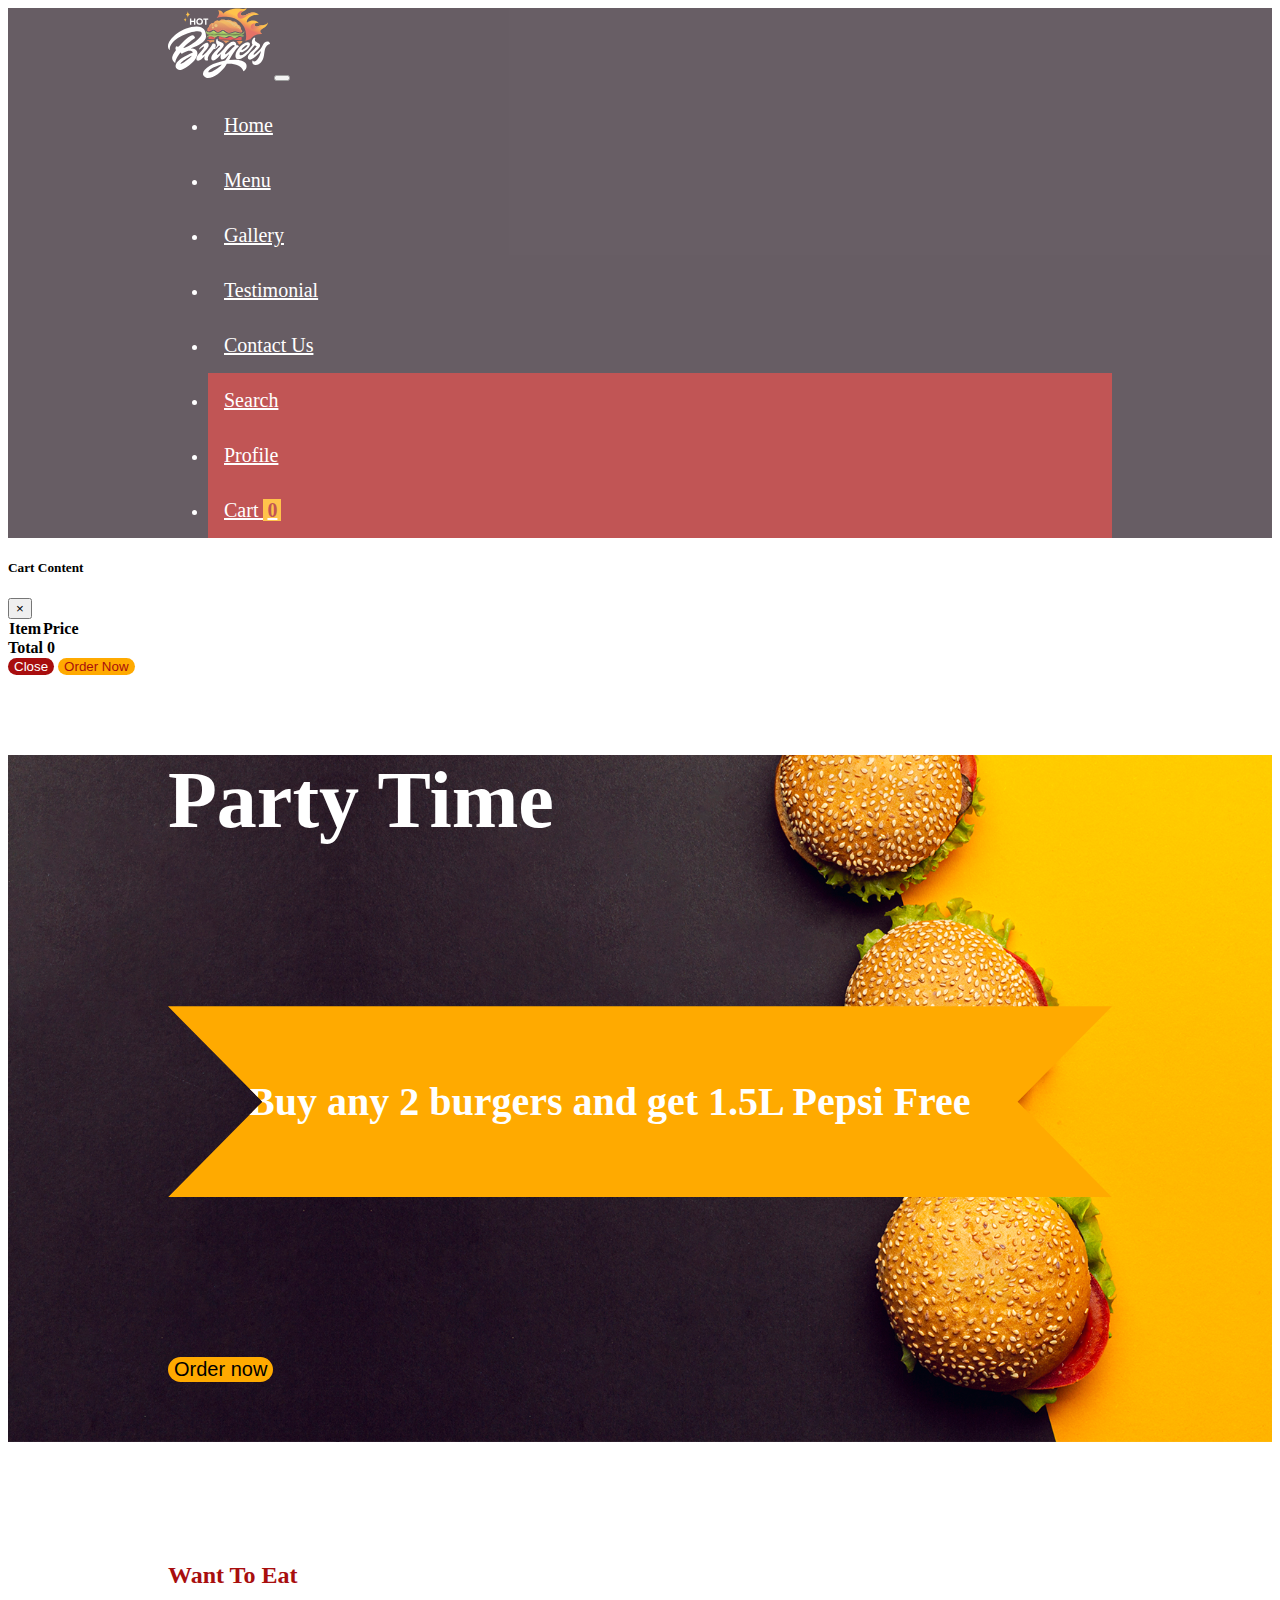
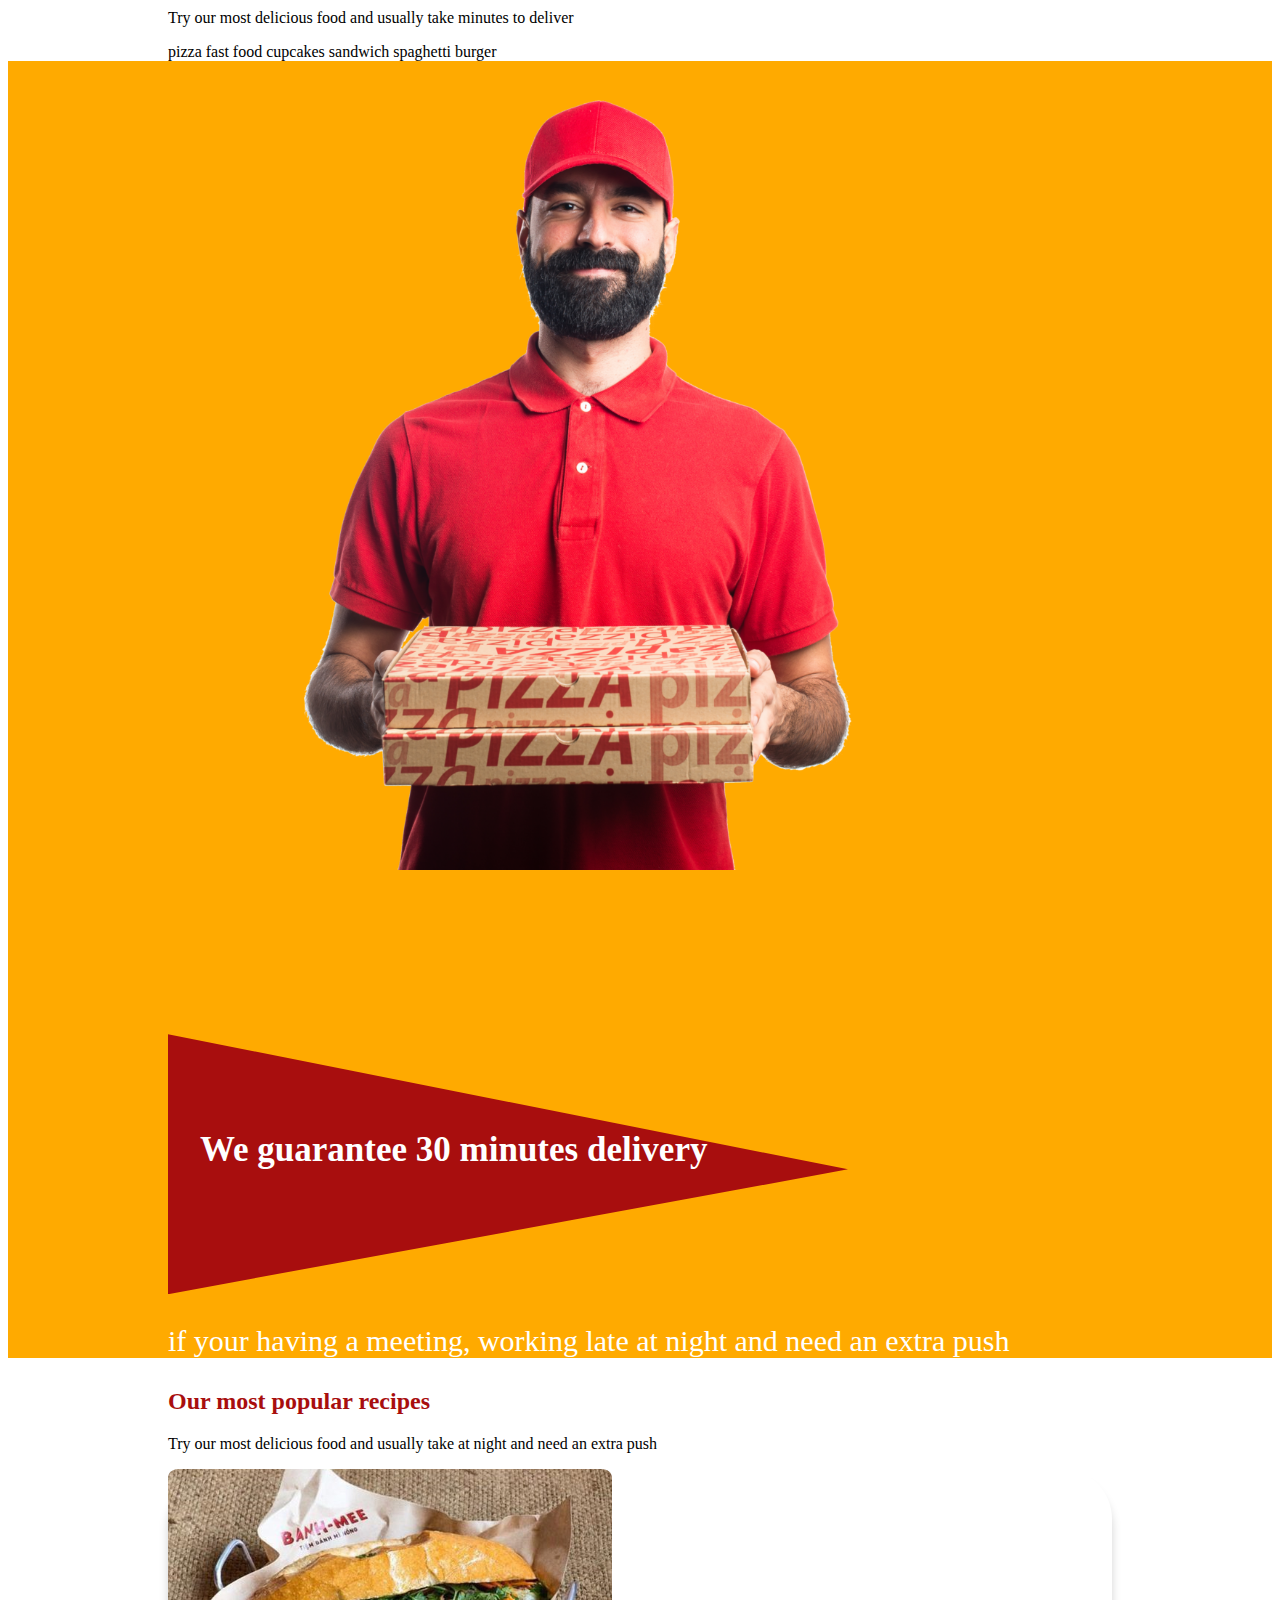
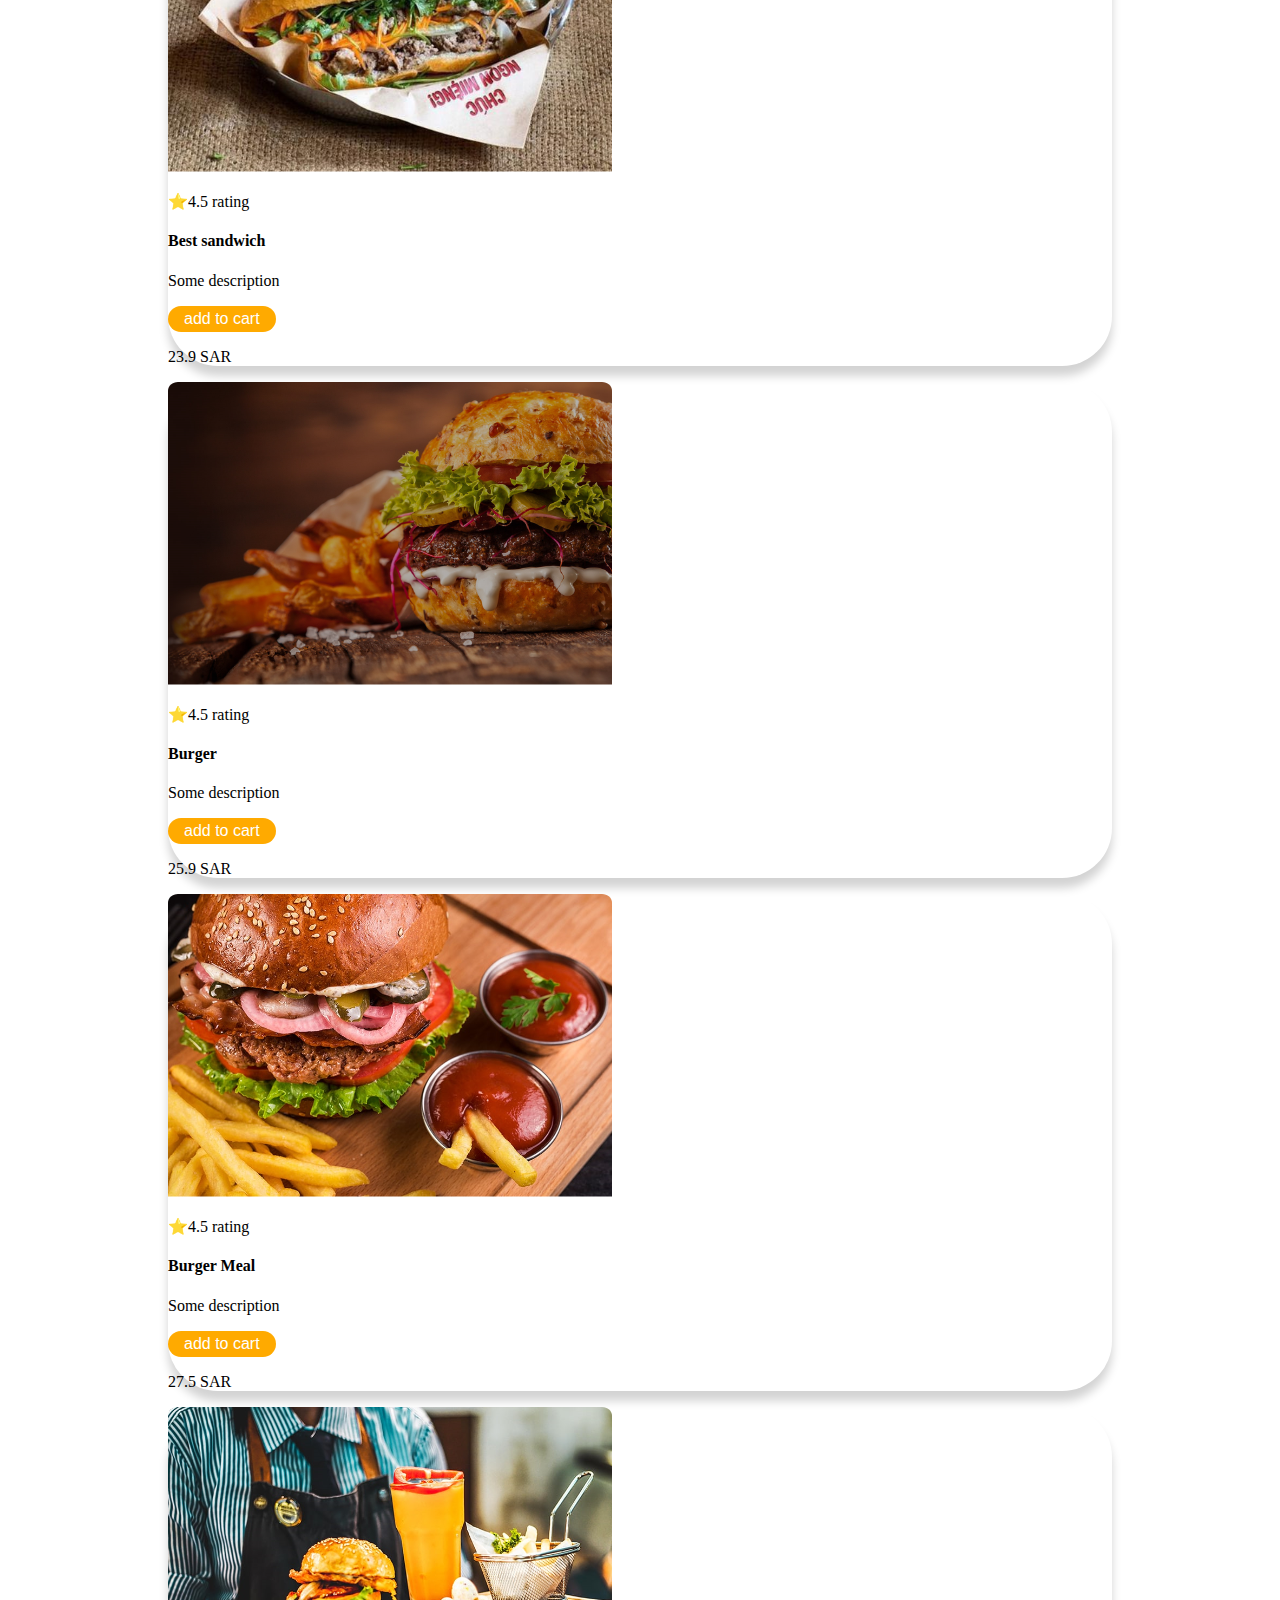
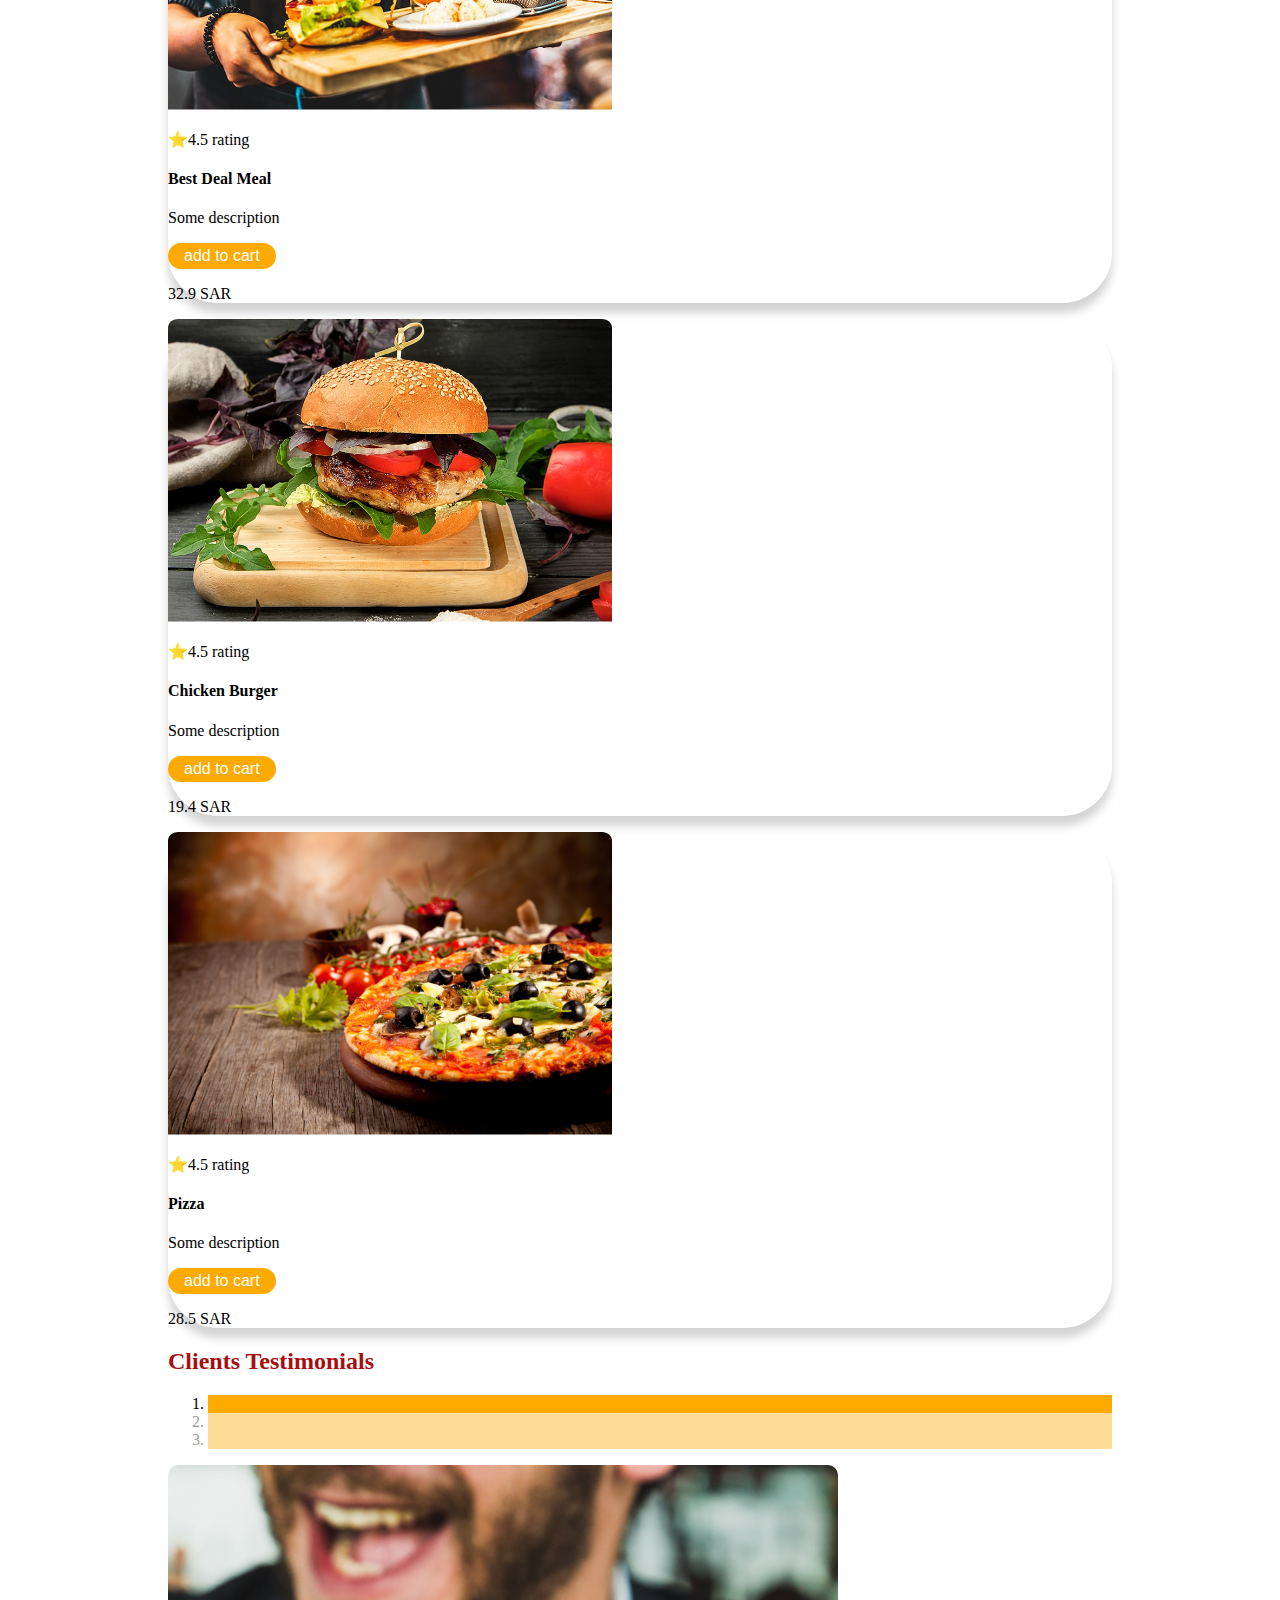
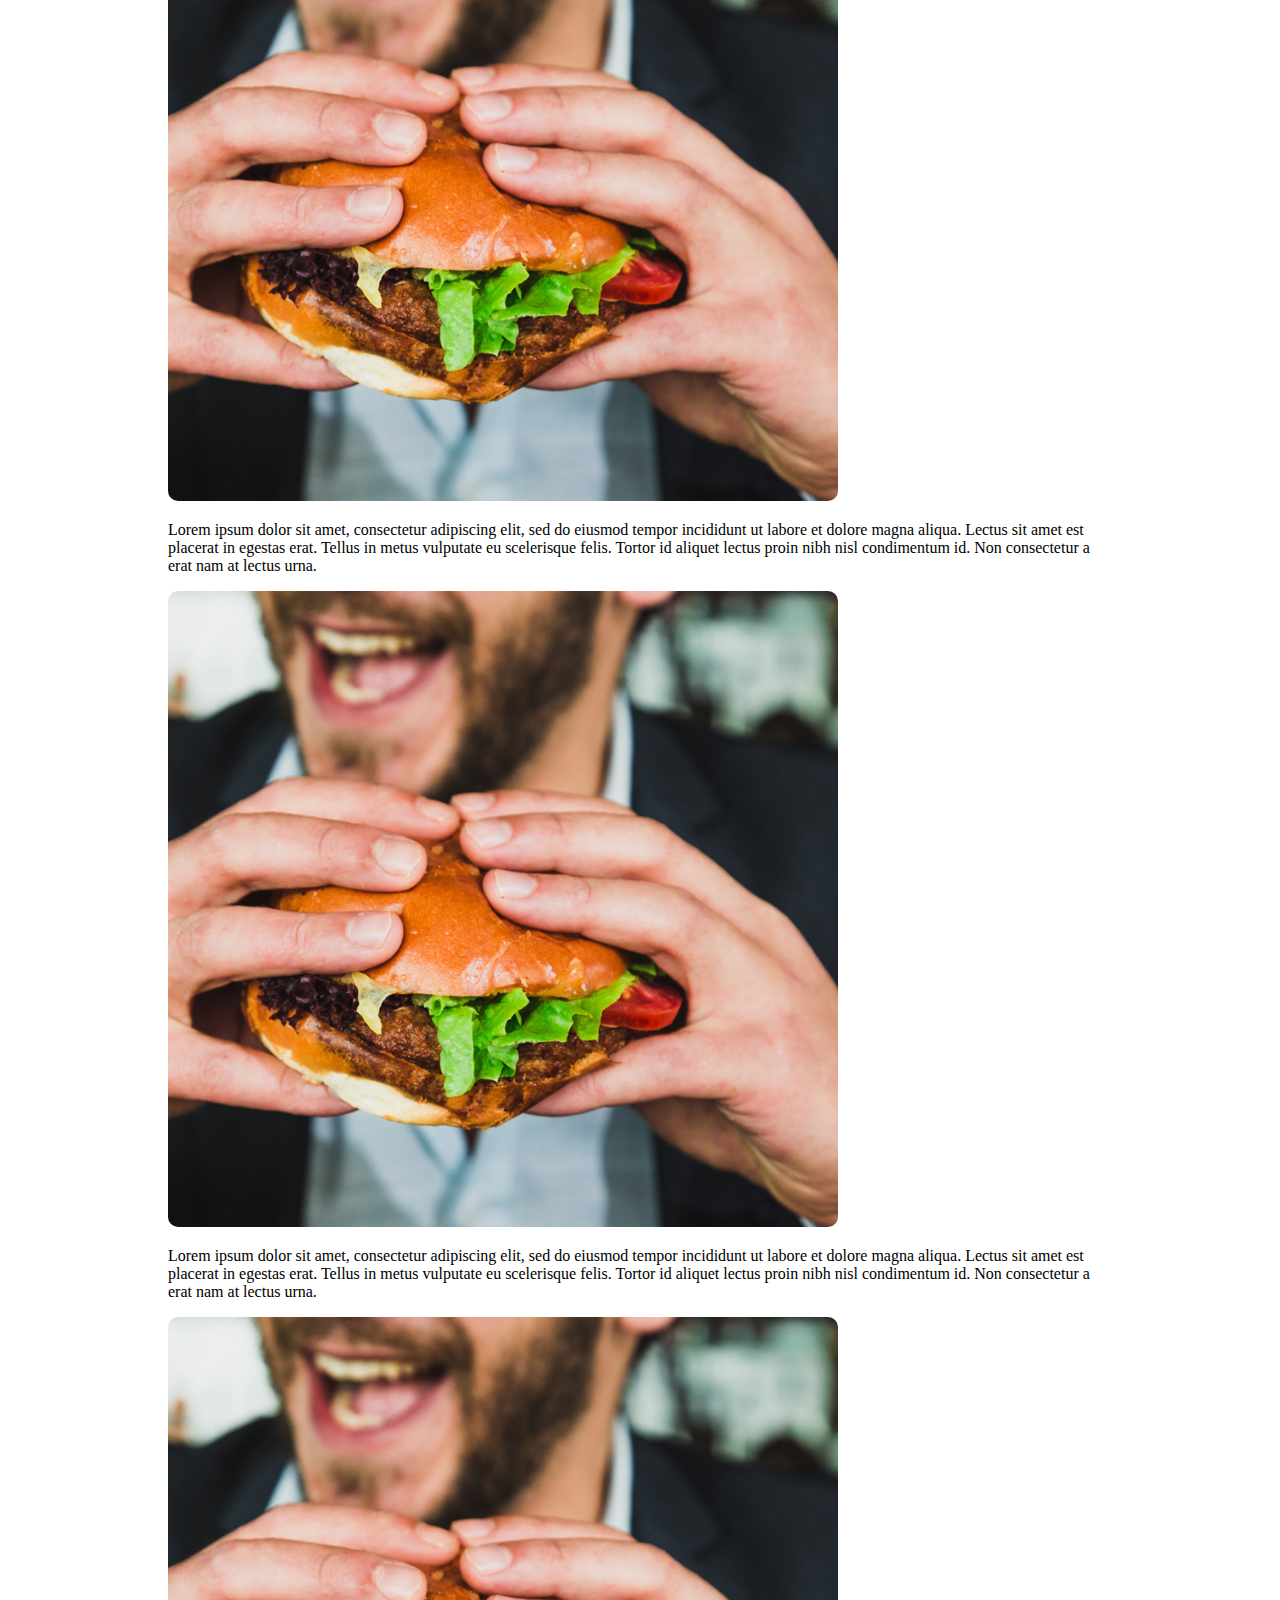
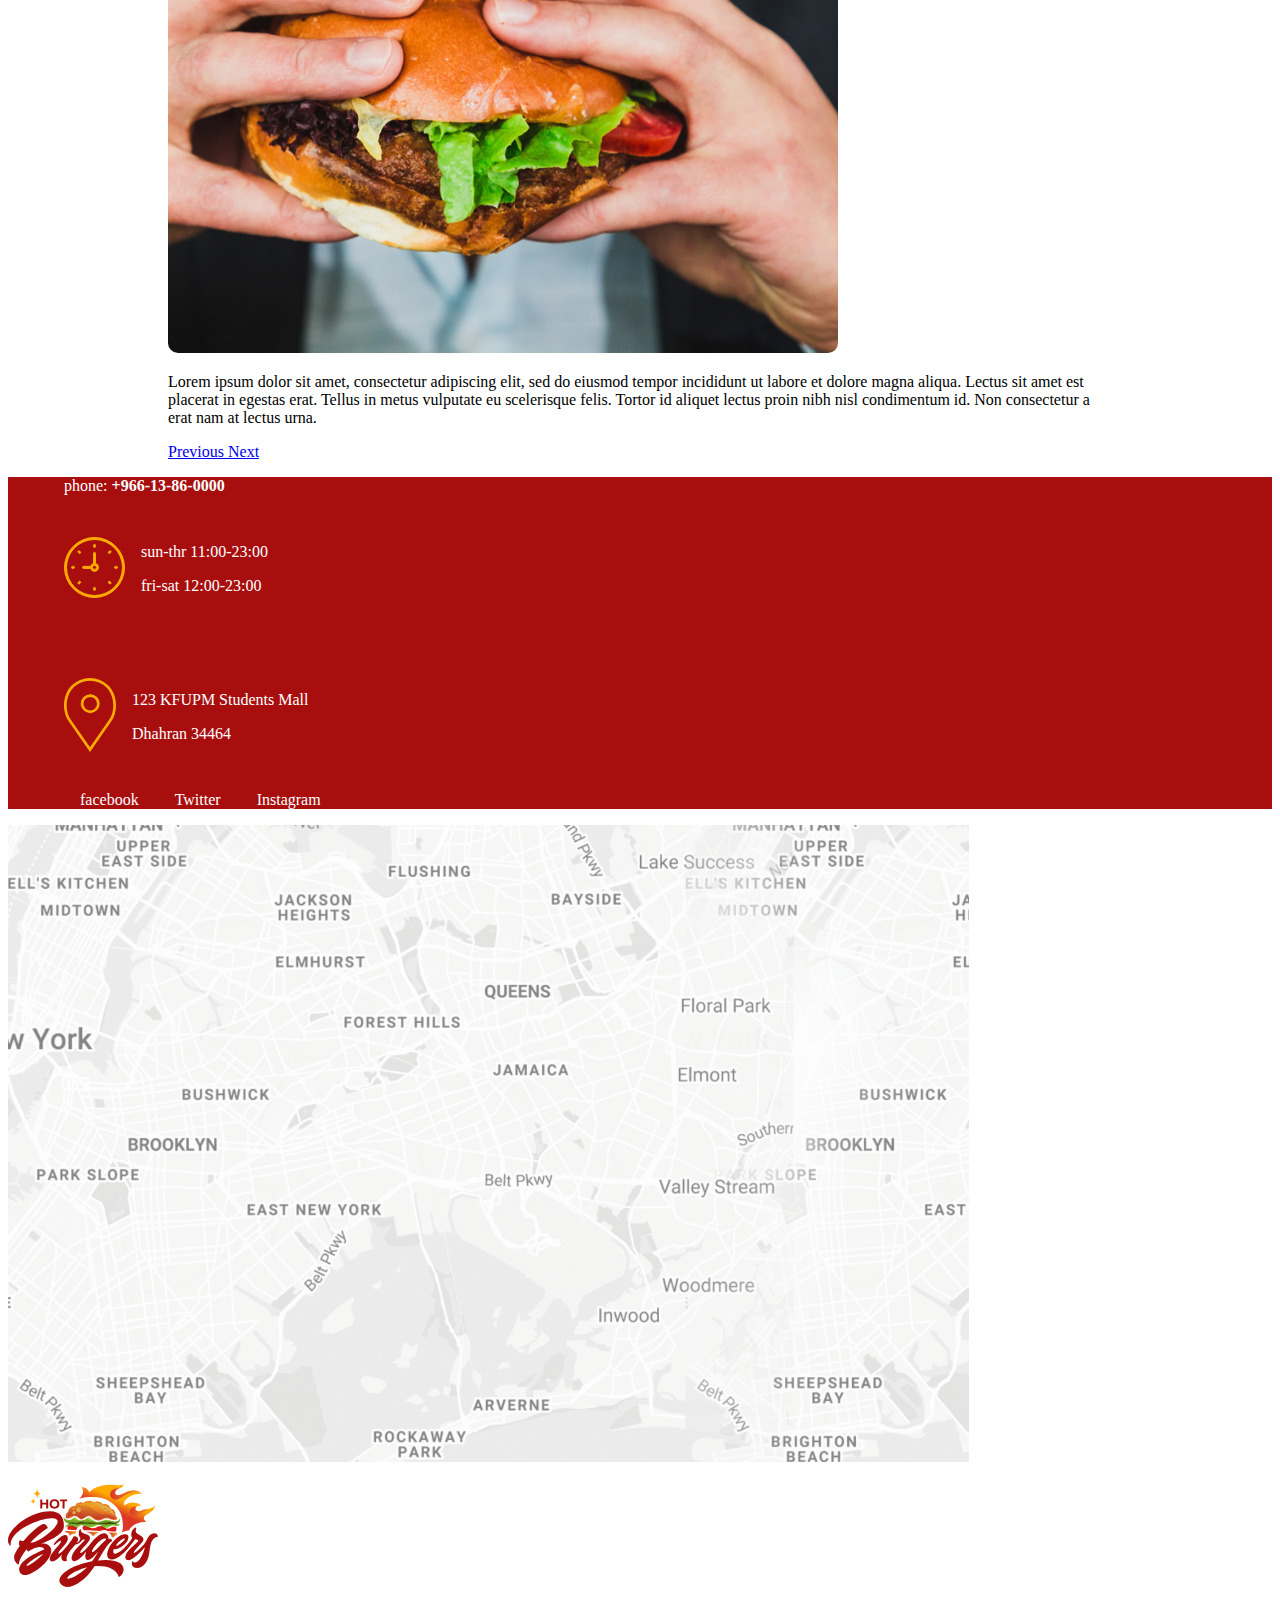
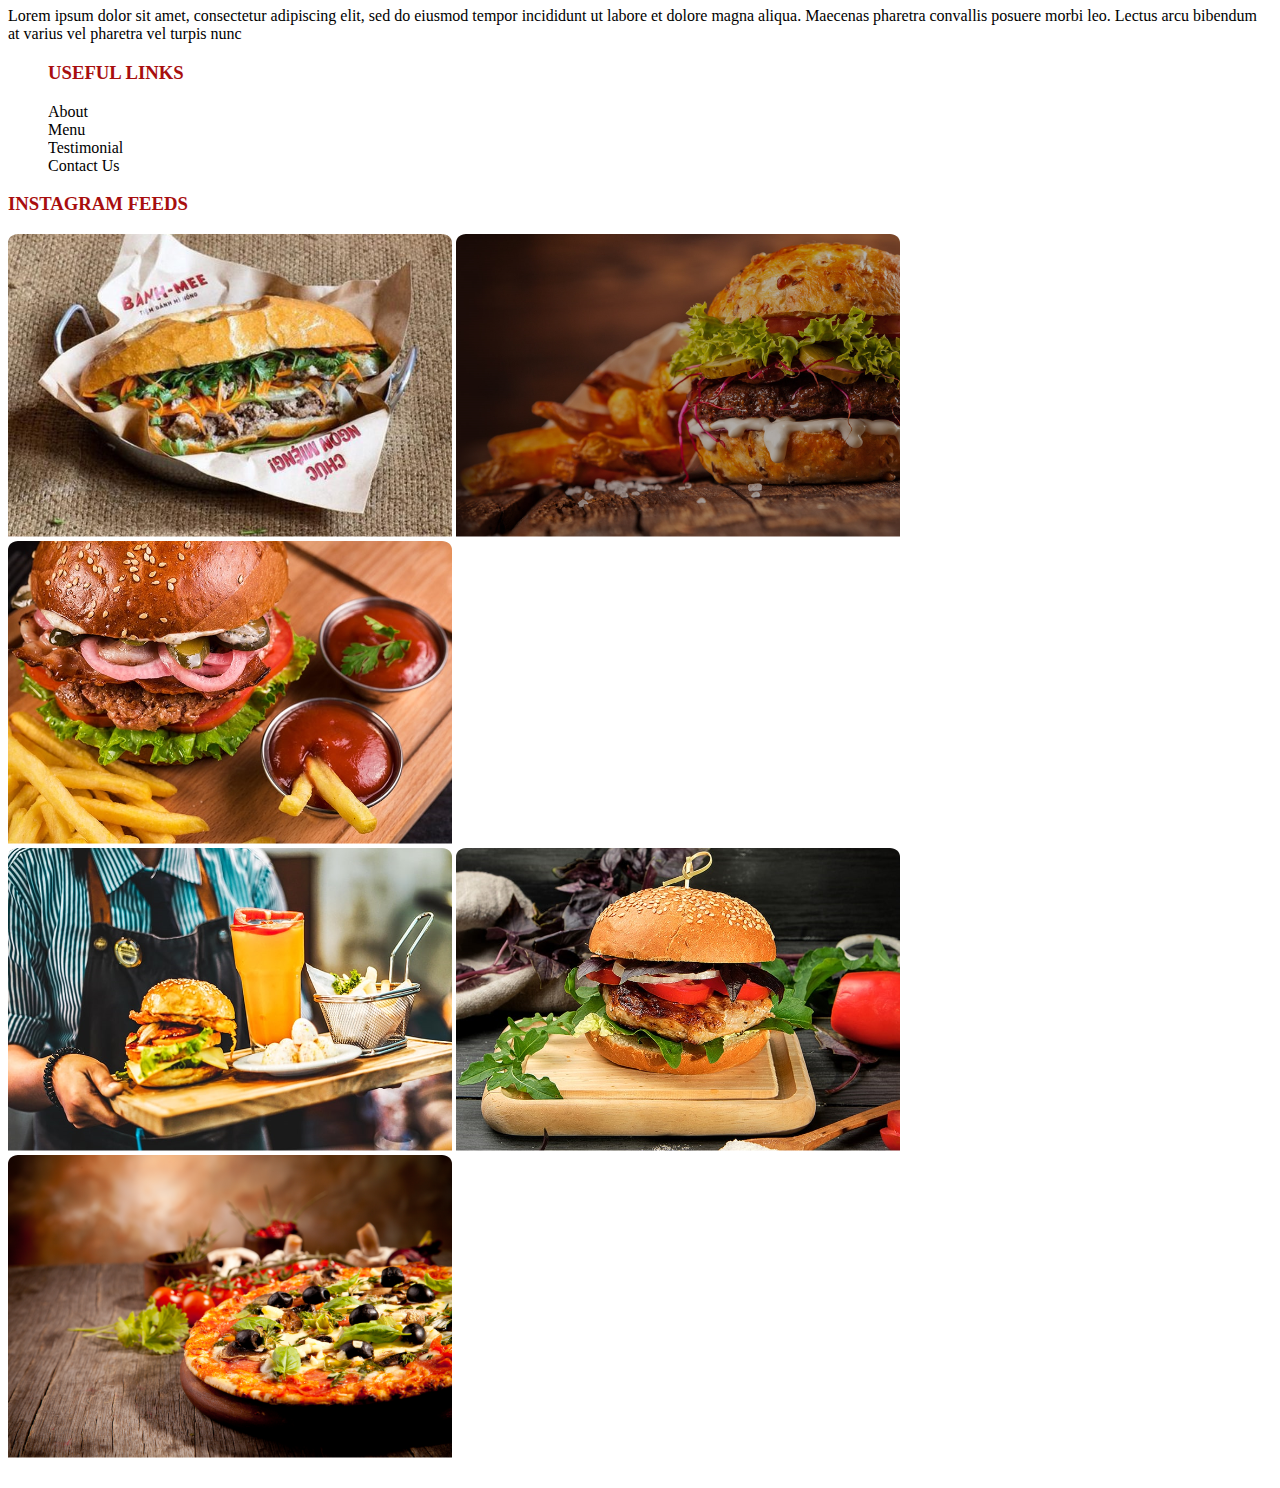
<file: index.html>
<!DOCTYPE html>
<html lang="en">

<head>
    <meta charset="UTF-8">
    <title>Hot Burgers</title>
    <link rel="stylesheet" href="style.css" />
    <link href='https://fonts.googleapis.com/css?family=Roboto' rel='stylesheet'>
    <link href='https://fonts.googleapis.com/css?family=Montserrat' rel='stylesheet'>
    <link rel="icon" href="projectImages/logo-White.svg">
    <script src="app.js" type="text/javascript"></script>
    <link rel="stylesheet" href="https://cdn.jsdelivr.net/npm/bootstrap@4.6.0/dist/css/bootstrap.min.css" integrity="sha384-B0vP5xmATw1+K9KRQjQERJvTumQW0nPEzvF6L/Z6nronJ3oUOFUFpCjEUQouq2+l" crossorigin="anonymous">
    <script src="https://code.jquery.com/jquery-3.5.1.slim.min.js" integrity="sha384-DfXdz2htPH0lsSSs5nCTpuj/zy4C+OGpamoFVy38MVBnE+IbbVYUew+OrCXaRkfj" crossorigin="anonymous"></script>
    <script src="https://cdn.jsdelivr.net/npm/popper.js@1.16.1/dist/umd/popper.min.js" integrity="sha384-9/reFTGAW83EW2RDu2S0VKaIzap3H66lZH81PoYlFhbGU+6BZp6G7niu735Sk7lN" crossorigin="anonymous"></script>
    <script src="https://cdn.jsdelivr.net/npm/bootstrap@4.6.0/dist/js/bootstrap.min.js" integrity="sha384-+YQ4JLhjyBLPDQt//I+STsc9iw4uQqACwlvpslubQzn4u2UU2UFM80nGisd026JF" crossorigin="anonymous"></script>
</head>

<body>
<nav id="navBar" class="navbar fixed-top navbar-dark navbar-expand-xl">
    <a class="navbar-brand " href="#"><img src="projectImages/logo-White.svg"></a>
    <button class="navbar-toggler" type="button" data-toggle="collapse" data-target="#navbar-list-2" aria-controls="navbarNav" aria-expanded="false" aria-label="Toggle navigation">
        <span class="navbar-toggler-icon"></span>
    </button>
    <div class="collapse navbar-collapse" id="navbar-list-2">
        <ul class="navbar-nav ml-auto">
            <li class="nav-item navitm"><a class="nav-link" href="index.html">Home</a>
            </li>
            <li class="nav-item navitm"><a class="nav-link" href="index.html#menuBox">Menu</a>
            </li>
            <li class="nav-item navitm"><a class="nav-link" href="index.html#galleryBox">Gallery</a>
            </li>
            <li class="nav-item navitm"><a class="nav-link" href="index.html#testimonBox">Testimonial</a>
            </li>
            <li class="nav-item navitm"><a class="nav-link" href="#contactBox">Contact Us</a>
            </li>
            <li class="nav-item navitm" id="Search"><a class="nav-link" href="#">Search</a>
            </li>
            <li class="nav-item navitm" id="Profile"><a class="nav-link" href="#">Profile</a>
            </li>
            <li class="nav-item navitm" data-toggle="modal" data-target="#cart" id="Cartn"><a class="nav-link" href="#">Cart
                <span class="cartCount">0</span></a>
            </li>
        </ul>
    </div>
</nav>

<div class=".container-fluid">

    <div class="modal" id="cart" tabindex="-1" role="dialog">
        <div class="modal-dialog" role="document">
            <div class="modal-content">
                <div class="modal-header">
                    <h5 class="modal-title">Cart Content</h5>
                    <button type="button" class="close" data-dismiss="modal" aria-label="Close">
                        <span aria-hidden="true">&times;</span>
                    </button>
                </div>
                <div class="modal-body">

                    <table class="table table-sm show-cart">

                        <tr>
                            <th>Item</th>
                            <th>Price</th>
                        </tr>
                        <tfoot class="receipt">
                        </tfoot>
                    </table>
                    <div> <b>Total</b> <span><b class="total-cart">0</b></span></div>

                </div>
                <div class="modal-footer">
                    <button type="button" class="closeCart" data-dismiss="modal">Close</button>
                    <button type="button" class="orderNow" data-dismiss="modal" onclick="order()">Order Now</button>

                </div>
            </div>
        </div>
    </div>

    <div class="col pt-5 pdXY" id="partyBox">

        <h1 class="col-xs-12">Party Time</h1>
        <div class="col-xs-12 col-xl-4" id="yellowShape">
            <h3>Buy any 2 burgers and get 1.5L Pepsi Free</h3>
        </div>

        <button id="orderBtn">
            Order now
        </button>
    </div>

    <div class="col text-center mt-5 pdXY">

        <h2>Want To Eat</h2>
        <p> Try our most delicious food and usually take minutes to deliver </p>

        <div class="row justify-content-md-center" id="menuList">
            <a class="col-xs-2 col-sm-2" href=""> pizza</a>
            <a class="col-xs-2 col-sm-2" href=""> fast food</a>
            <a class="col-xs-2 col-sm-2" href=""> cupcakes</a>
            <a class="col-xs-2 col-sm-2" href=""> sandwich</a>
            <a class="col-xs-2 col-sm-2" href=""> spaghetti</a>
            <a class="col-xs-2 col-sm-2" href=""> burger</a>
        </div>
    </div>

    <div class="row no-gutters pdXY" id="deliveryBox">

        <img class="col-lg-6 img-fluid" src="projectImages/delivery.png">

        <div class="col-lg-6 justify-content-center" id="deliveryBox2">

            <div id="red_triangle">
                <h2>We guarantee 30 minutes delivery</h2>
            </div>
            <p> if your having a meeting, working late at night and need an extra push </p>
        </div>
    </div>

    <div class="col text-center mt-5 pb-5 pdXY" id="galleryBox">

        <h2> Our most popular recipes</h2>
        <p>Try our most delicious food and usually take at night and need an extra push</p>

        <div class="row no-gutters" id="itemsCards">

            <div class="col-lg-4 col-xl-3">
                <div class="card mx-1 my-1 px-2 pt-2 border-white">
                    <a class="cardInfo" href="detail.html">
                        <img src="projectImages/meal1.png" class="card-img-top">
                        <div class="card-body text-left">
                            <p class="card-text"> ⭐4.5 rating </p>
                            <h4 class="card-title">Best sandwich</h4>
                            <p class="card-text">Some description</p>
                        </div>
                    </a>
                    <div class="row  pl-4">
                        <div>
                            <button class="add-to-cart" data-name="Best sandwich" data-price="23.9">add to cart</button>
                        </div>
                        <p class="pt-1"> 23.9 SAR</p>
                    </div>
                </div>
            </div>

            <div class="col-lg-4 col-xl-3">
                <div class="card mx-1 my-1 px-2 pt-2 border-white">
                    <a class="cardInfo" href="detail.html">
                        <img src="projectImages/meal2.png" class="card-img-top">
                        <div class="card-body text-left">
                            <p class="card-text"> ⭐4.5 rating </p>
                            <h4 class="card-title">Burger</h4>
                            <p class="card-text">Some description</p>
                        </div>
                    </a>
                    <div class="row  pl-4">
                        <div>
                            <button class="add-to-cart" data-name="Burger" data-price="25.9">add to cart</button>
                        </div>
                        <p class="pt-1"> 25.9 SAR</p>
                    </div>
                </div>
            </div>

            <div class="col-lg-4 col-xl-3">
                <div class="card mx-1 my-1 px-2 pt-2 border-white">
                    <a class="cardInfo" href="detail.html">
                        <img src="projectImages/meal3.png" class="card-img-top">
                        <div class="card-body text-left">
                            <p class="card-text"> ⭐4.5 rating </p>
                            <h4 class="card-title">Burger Meal</h4>
                            <p class="card-text">Some description</p>
                        </div>
                    </a>
                    <div class="row  pl-4">
                        <div>
                            <button class="add-to-cart" data-name="Burger Mael" data-price="27.5">add to cart</button>
                        </div>
                        <p class="pt-1"> 27.5 SAR</p>
                    </div>
                </div>
            </div>

            <div class="col-lg-4 col-xl-3">
                <div class="card mx-1 my-1 px-2 pt-2 border-white">
                    <a class="cardInfo" href="detail.html">
                        <img src="projectImages/meal4.png" class="card-img-top">
                        <div class="card-body text-left">
                            <p class="card-text"> ⭐4.5 rating </p>
                            <h4 class="card-title">Best Deal Meal</h4>
                            <p class="card-text">Some description</p>
                        </div>
                    </a>
                    <div class="row  pl-4">
                        <div>
                            <button class="add-to-cart" data-name="Best Deal Meal" data-price="32.9">add to cart</button>
                        </div>
                        <p class="pt-1"> 32.9 SAR</p>
                    </div>
                </div>
            </div>

            <div class="col-lg-4 col-xl-3">
                <div class="card mx-1 my-1 px-2 pt-2 border-white">
                    <a class="cardInfo" href="detail.html">
                        <img src="projectImages/meal5.png" class="card-img-top">
                        <div class="card-body text-left">
                            <p class="card-text"> ⭐4.5 rating </p>
                            <h4 class="card-title">Chicken Burger</h4>
                            <p class="card-text">Some description</p>
                        </div>
                    </a>
                    <div class="row  pl-4">
                        <div>
                            <button class="add-to-cart" data-name="Chicken Burger" data-price="19.4">add to cart</button>
                        </div>
                        <p class="pt-1"> 19.4 SAR</p>
                    </div>
                </div>
            </div>

            <div class="col-lg-4 col-xl-3">
                <div class="card mx-1 my-1 px-2 pt-2 border-white">
                    <a class="cardInfo" href="detail.html">
                        <img src="projectImages/meal6.png" class="card-img-top">
                        <div class="card-body text-left">
                            <p class="card-text"> ⭐4.5 rating </p>
                            <h4 class="card-title">Pizza</h4>
                            <p class="card-text">Some description</p>
                        </div>
                    </a>
                    <div class="row  pl-4">
                        <div>
                            <button class="add-to-cart" data-name="Pizza" data-price="28.5">add to cart</button>
                        </div>
                        <p class="pt-1"> 28.5 SAR</p>
                    </div>
                </div>
            </div>
        </div>
    </div>

    <div class="col text-center mt-5 pdXY" id="Testimonials">

        <h2> Clients Testimonials</h2>

        <div id="carouselExampleIndicators" class="carousel slide" data-ride="carousel">
            <ol class="carousel-indicators">
                <li data-target="#carouselExampleIndicators" data-slide-to="0" class="active"></li>
                <li data-target="#carouselExampleIndicators" data-slide-to="1"></li>
                <li data-target="#carouselExampleIndicators" data-slide-to="2"></li>
            </ol>
            <div class="carousel-inner">

                <div class="carousel-item active">
                    <div class="row">
                        <img class="col-lg-6" src="projectImages/man-eating-burger.png" />
                        <div class="col-lg-6 d-flex align-items-center text-left">
                            <p>Lorem ipsum dolor sit amet, consectetur adipiscing elit, sed do eiusmod tempor incididunt
                                ut labore et dolore magna aliqua. Lectus sit amet est placerat in egestas erat. Tellus
                                in metus vulputate eu scelerisque felis. Tortor id aliquet lectus proin nibh nisl
                                condimentum id. Non consectetur a erat nam at lectus urna.</p>
                        </div>
                    </div>
                </div>

                <div class="carousel-item">
                    <div class="row">
                        <img class="col-lg-6" src="projectImages/man-eating-burger.png" />
                        <div class="col-lg-6 d-flex align-items-center text-left">
                            <p>Lorem ipsum dolor sit amet, consectetur adipiscing elit, sed do eiusmod tempor incididunt
                                ut labore et dolore magna aliqua. Lectus sit amet est placerat in egestas erat. Tellus
                                in metus vulputate eu scelerisque felis. Tortor id aliquet lectus proin nibh nisl
                                condimentum id. Non consectetur a erat nam at lectus urna.</p>
                        </div>
                    </div>
                </div>

                <div class="carousel-item">
                    <div class="row">
                        <img class="col-lg-6" src="projectImages/man-eating-burger.png" />
                        <div class="col-lg-6 d-flex align-items-center text-left">
                            <p>Lorem ipsum dolor sit amet, consectetur adipiscing elit, sed do eiusmod tempor incididunt
                                ut labore et dolore magna aliqua. Lectus sit amet est placerat in egestas erat. Tellus
                                in metus vulputate eu scelerisque felis. Tortor id aliquet lectus proin nibh nisl
                                condimentum id. Non consectetur a erat nam at lectus urna.</p>
                        </div>
                    </div>
                </div>
            </div>

            <a class="carousel-control-prev" href="#carouselExampleIndicators" role="button" data-slide="prev">
                <span class="carousel-control-prev-icon" aria-hidden="true"></span>
                <span class="sr-only">Previous</span>
            </a>
            <a class="carousel-control-next" href="#carouselExampleIndicators" role="button" data-slide="next">
                <span class="carousel-control-next-icon" aria-hidden="true"></span>
                <span class="sr-only">Next</span>
            </a>
        </div>

    </div>

    <div class="row no-gutters mt-3 contact" id="contact">
        <div class="col-lg-6 d-flex align-items-center justify-content-center" id="contactInfo">
            <ul>
                <li>phone: <b>+966-13-86-0000</b></li>
                <div class="contactIcons">
                    <li><img src="projectImages/clock.svg"></li>
                    <div>
                        <p>sun-thr 11:00-23:00</p>
                        <p>fri-sat 12:00-23:00</p>
                    </div>
                </div>
                <div class="contactIcons">
                    <li><img src="projectImages/placeholder.svg"></li>
                    <div>
                        <p>123 KFUPM Students Mall</p>
                        <p>Dhahran 34464</p>
                    </div>
                </div>
                <li><a href="">facebook</a> <a href="">Twitter</a> <a href="">Instagram</a></li>
            </ul>
        </div>
        <img class="col-lg-6" id="map" src="projectImages/map.png">
    </div>

    <foot class="row no-gutters mt-5 mb-5 pdXY">

        <div class="col-lg-4">

            <img src="projectImages/logo-red.svg">
            <p>Lorem ipsum dolor sit amet, consectetur adipiscing elit, sed do eiusmod tempor incididunt ut labore
                et dolore magna aliqua. Maecenas pharetra convallis posuere morbi leo. Lectus arcu bibendum at
                varius vel pharetra vel turpis nunc</p>
        </div>

        <div class="col-lg-4 links">
            <ul>
                <h3>USEFUL LINKS</h3>

                <li><a href="index.html">About</a></li>
                <li><a href="#Menu">Menu</a></li>
                <li><a href="#Testimonials">Testimonial</a></li>
                <li><a href="#ContactUs">Contact Us</a></li>
            </ul>
        </div>

        <div class="col-lg-4">

            <h3>INSTAGRAM FEEDS</h3>

            <div class="row no-gutters">
                <a class="col-sm-4 pt-1 pr-1" href="projectImages/meal1.png"> <img class="img-fluid" src="projectImages/meal1.png"></a>
                <a class="col-sm-4 pt-1 pr-1" href="projectImages/meal2.png"> <img class="img-fluid" src="projectImages/meal2.png"></a>
                <a class="col-sm-4 pt-1 pr-1" href="projectImages/meal3.png"> <img class="img-fluid" src="projectImages/meal3.png"></a>
            </div>
            <div class="row no-gutters ">
                <a class="col-sm-4 pt-1 pr-1" href="projectImages/meal4.png"> <img class="img-fluid" src="projectImages/meal4.png"></a>
                <a class="col-sm-4 pt-1 pr-1" href="projectImages/meal5.png"> <img class="img-fluid" src="projectImages/meal5.png"></a>
                <a class="col-sm-4 pt-1 pr-1" href="projectImages/meal6.png"> <img class="img-fluid" src="projectImages/meal6.png"></a>
            </div>
        </div>

    </foot>
</div>
</body>
</html>
</file>
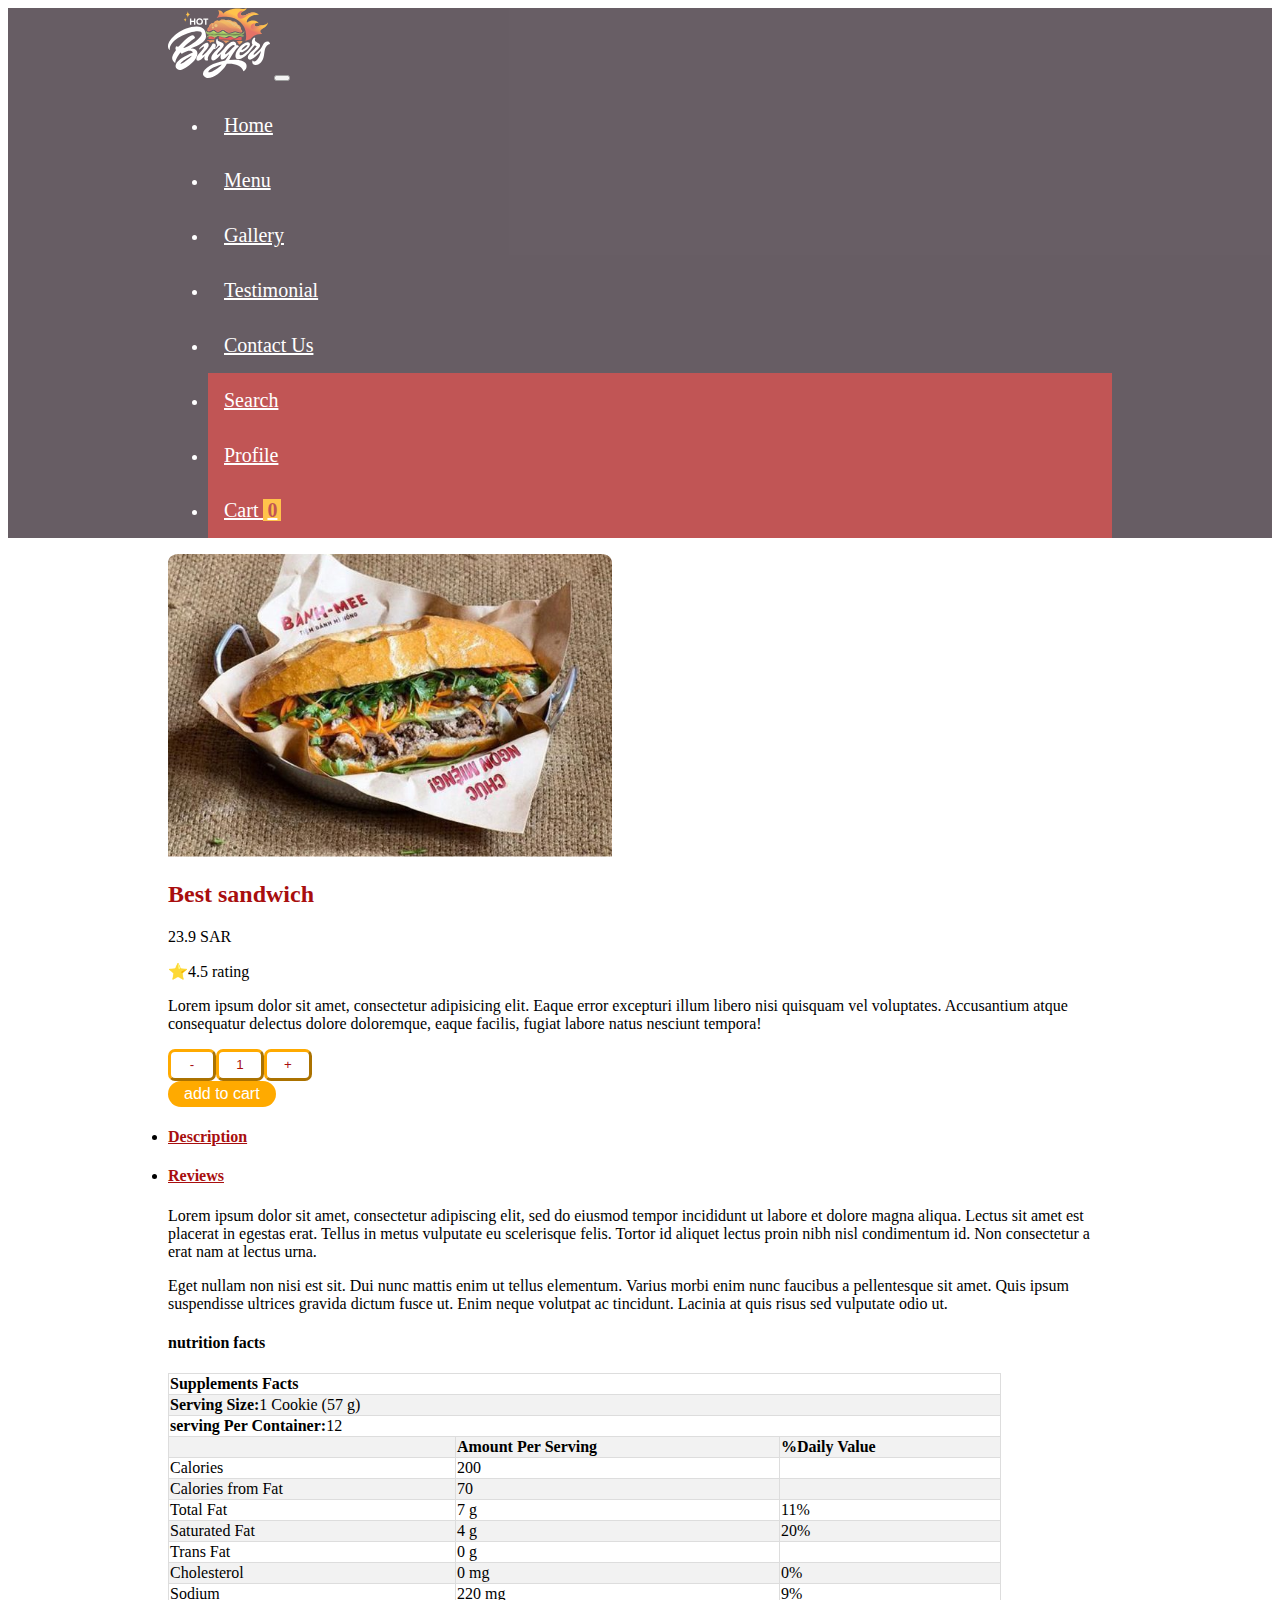
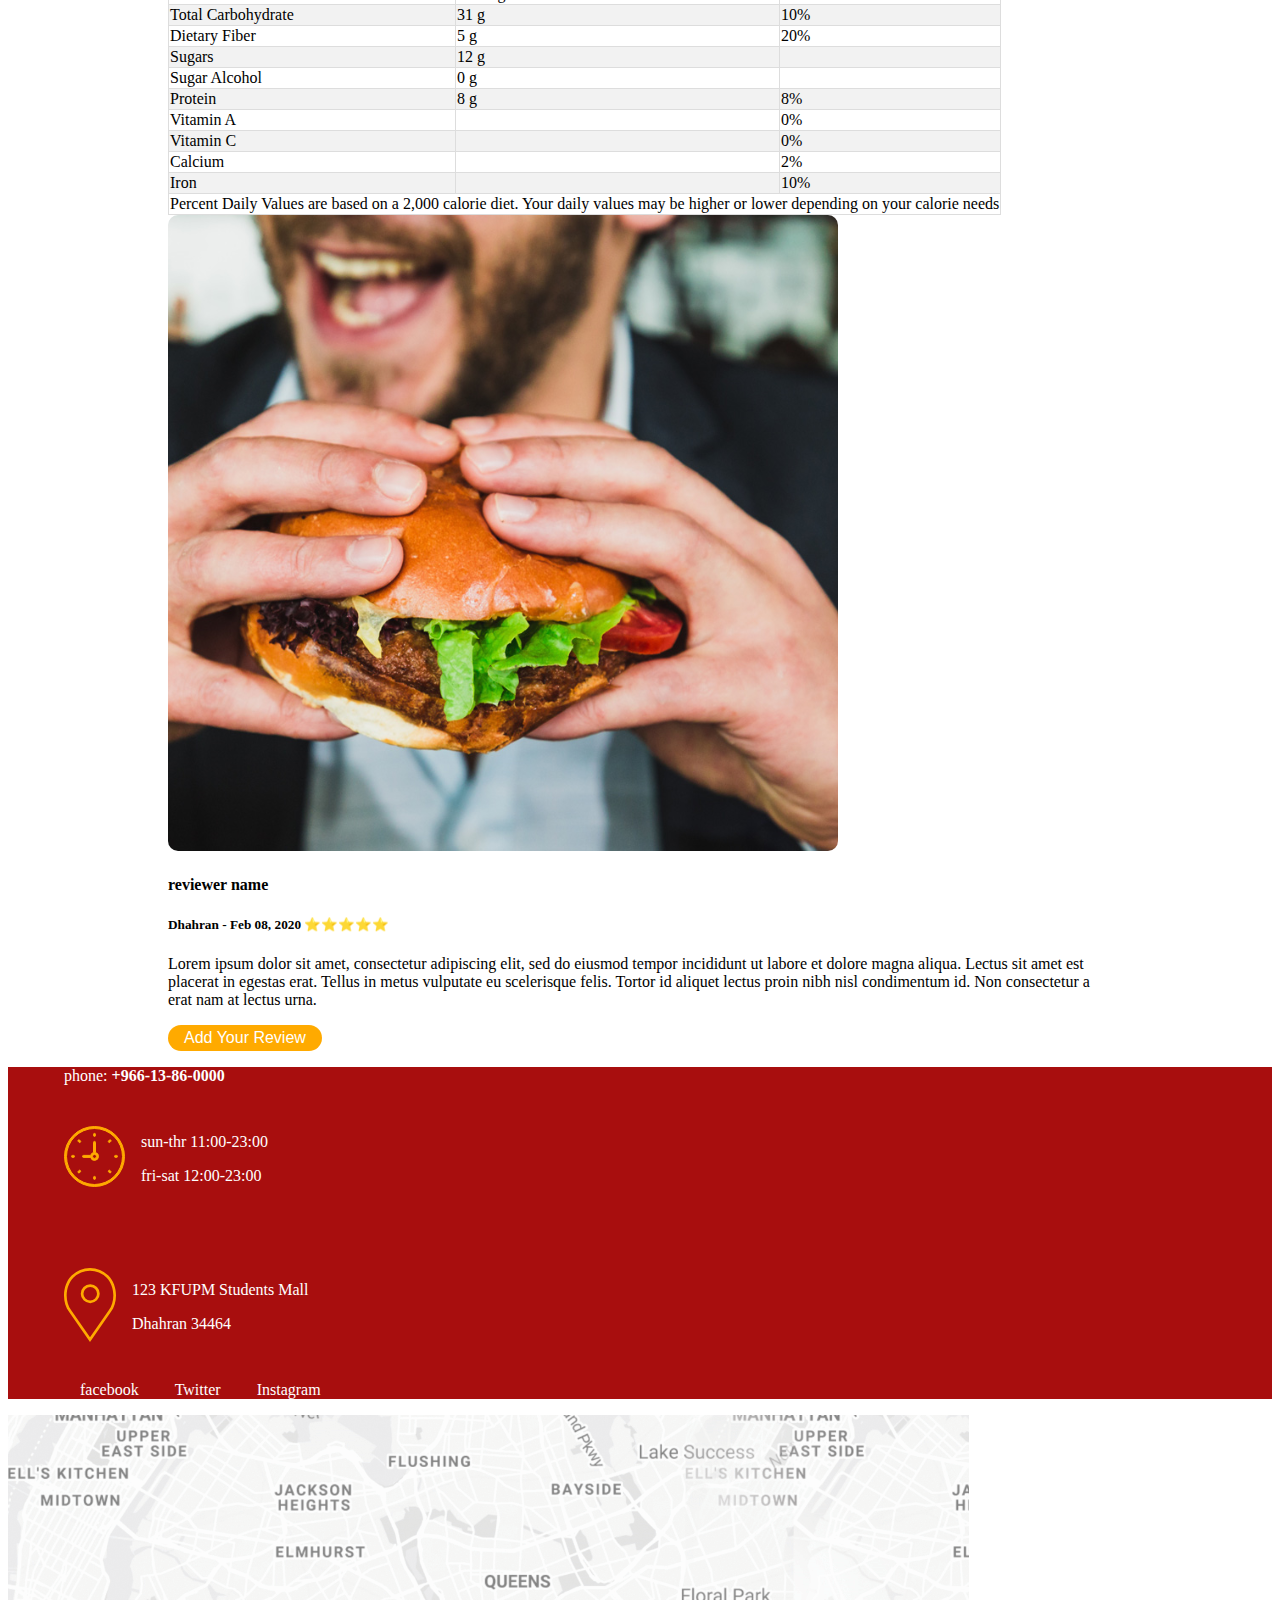
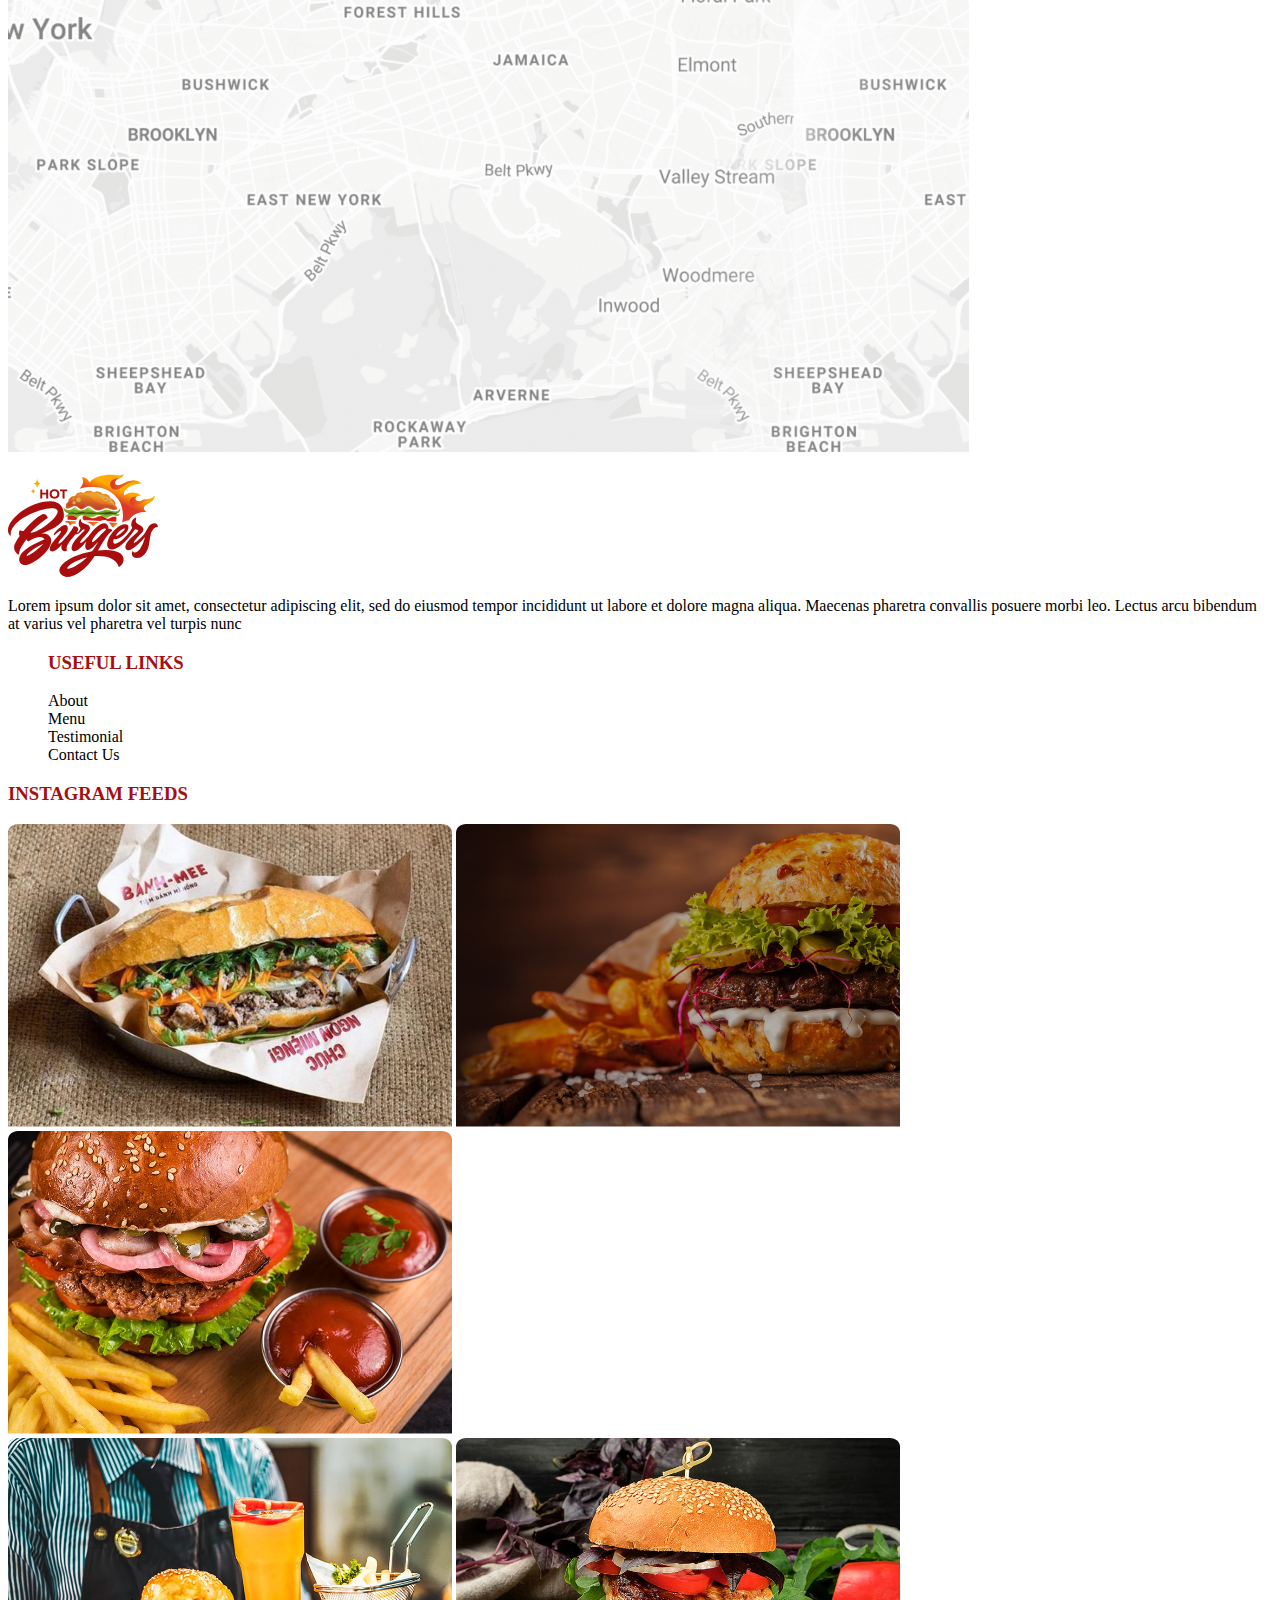
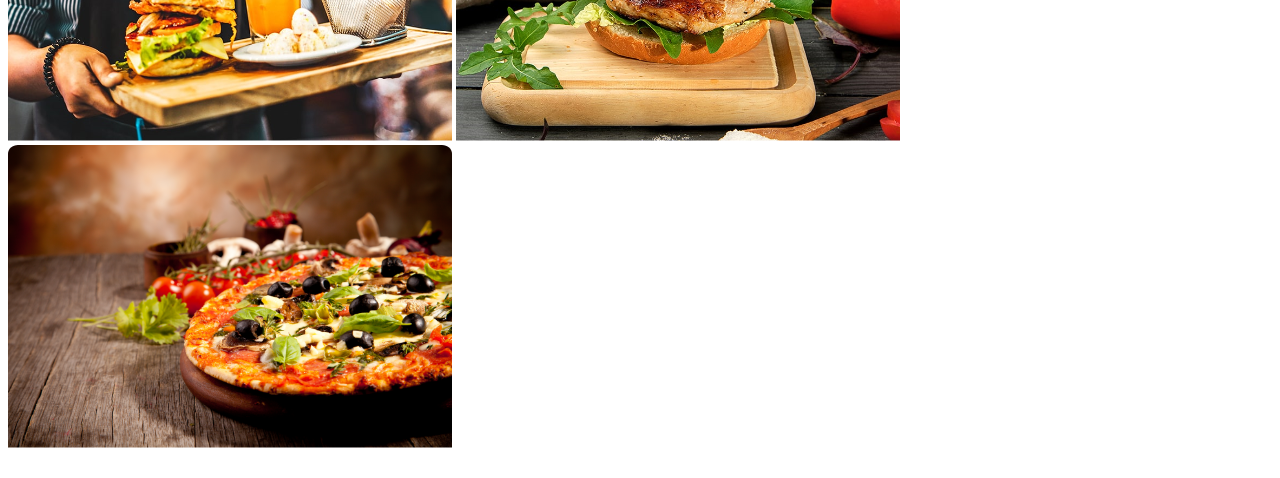
<file: detail.html>
<!DOCTYPE html>
<html lang="en">
<head>
    <meta charset="UTF-8">
    <meta name="viewport" content="width=device-width, initial-scale=1.0">

    <title>Hot Burgers</title>
    <link rel="stylesheet" href="style.css"/>
    <link href='https://fonts.googleapis.com/css?family=Roboto' rel='stylesheet'>
    <link href='https://fonts.googleapis.com/css?family=Montserrat' rel='stylesheet'>
    <link rel="icon" href="projectImages/logo-White.svg">
    <link rel="stylesheet" href="https://cdn.jsdelivr.net/npm/bootstrap@4.6.0/dist/css/bootstrap.min.css"
          integrity="sha384-B0vP5xmATw1+K9KRQjQERJvTumQW0nPEzvF6L/Z6nronJ3oUOFUFpCjEUQouq2+l" crossorigin="anonymous">
    <script src="app.js" type="text/javascript"></script>
    <script src="https://code.jquery.com/jquery-3.5.1.slim.min.js"
            integrity="sha384-DfXdz2htPH0lsSSs5nCTpuj/zy4C+OGpamoFVy38MVBnE+IbbVYUew+OrCXaRkfj"
            crossorigin="anonymous"></script>
    <script src="https://cdn.jsdelivr.net/npm/popper.js@1.16.1/dist/umd/popper.min.js"
            integrity="sha384-9/reFTGAW83EW2RDu2S0VKaIzap3H66lZH81PoYlFhbGU+6BZp6G7niu735Sk7lN"
            crossorigin="anonymous"></script>
    <script src="https://cdn.jsdelivr.net/npm/bootstrap@4.6.0/dist/js/bootstrap.min.js"
            integrity="sha384-+YQ4JLhjyBLPDQt//I+STsc9iw4uQqACwlvpslubQzn4u2UU2UFM80nGisd026JF"
            crossorigin="anonymous"></script>
</head>

<body>
<nav id="navBar" class="navbar fixed-top navbar-dark navbar-expand-xl">
    <a class="navbar-brand " href="#"><img src="projectImages/logo-White.svg"></a>
    <button class="navbar-toggler" type="button" data-toggle="collapse" data-target="#navbar-list-2"
            aria-controls="navbarNav" aria-expanded="false" aria-label="Toggle navigation">
        <span class="navbar-toggler-icon"></span>
    </button>
    <div class="collapse navbar-collapse" id="navbar-list-2">
        <ul class="navbar-nav ml-auto">
            <li class="nav-item navitm"><a class="nav-link" href="index.html">Home</a>
            </li>
            <li class="nav-item navitm"><a class="nav-link" href="index.html#menuBox">Menu</a>
            </li>
            <li class="nav-item navitm"><a class="nav-link" href="index.html#galleryBox">Gallery</a>
            </li>
            <li class="nav-item navitm"><a class="nav-link" href="index.html#testimonBox">Testimonial</a>
            </li>
            <li class="nav-item navitm"><a class="nav-link" href="#contactBox">Contact Us</a>
            </li>
            <li class="nav-item navitm" id="Search"><a class="nav-link" href="#">Search</a>
            </li>
            <li class="nav-item navitm" id="Profile"><a class="nav-link" href="#">Profile</a>
            </li>
            <li class="nav-item navitm" id="Cartn"><a class="nav-link" href="#">Cart <span
                    class="cartCount"> 0 </span></a>
            </li>
        </ul>
    </div>
</nav>

<div class=".container-fluid pt-5">

    <div class="row pt-5 pdXY">


        <img class="col-lg-4" src="projectImages/meal1.png"/>


        <div class="col-lg-8">
            <h2>Best sandwich</h2>
            <p> 23.9 SAR </p>
            <p> ⭐4.5 rating </p>

            <p>Lorem ipsum dolor sit amet, consectetur adipisicing elit. Eaque error excepturi illum libero nisi
                quisquam vel voluptates. Accusantium atque consequatur delectus dolore doloremque, eaque facilis, fugiat
                labore natus nesciunt tempora!</p>
            <div class="row">
                <div class="addItems">
                    <button onclick="minusItem()" class="addBtn"> -</button>
                    <button id="itemNum"> 1</button>
                    <button onclick="plusItem()" class="addBtn"> +</button>
                </div>

                <div class="ml-auto">
                    <button class="yellowBtn" onclick="addToCart()">add to cart</button>
                </div>

            </div>
        </div>
    </div>

    <div>

        <ul class="nav nav-pills mt-5" id="taps">
            <li class="pill">
                <a class="nav-link active" data-toggle="tab" href="#tab1"><h4>Description</h4></a>
            </li>
            <li class="pill">
                <a class="nav-link" data-toggle="tab" href="#tab2"><h4>Reviews</h4></a>
            </li>
        </ul>

        <div class="tab-content mt-3 pdXY">
            <div class="tab-pane fade show active" id="tab1" role="tabpanel">

                <p>
                    Lorem ipsum dolor sit amet, consectetur adipiscing elit, sed do eiusmod tempor incididunt ut
                    labore
                    et
                    dolore
                    magna aliqua. Lectus sit amet est placerat in egestas erat. Tellus in metus vulputate eu
                    scelerisque
                    felis.
                    Tortor id aliquet lectus proin nibh nisl condimentum id. Non consectetur a erat nam at lectus
                    urna.
                </p>

                <p>
                    Eget nullam non nisi est sit. Dui nunc mattis enim ut tellus elementum. Varius morbi enim nunc
                    faucibus a
                    pellentesque sit amet. Quis ipsum suspendisse ultrices gravida dictum fusce ut. Enim neque
                    volutpat
                    ac
                    tincidunt. Lacinia at quis risus sed vulputate odio ut.
                </p>
                <div class="col" id="nutrition">

                    <h4>nutrition facts</h4>
                    <table border="1">
                        <tbody>
                        <tr>
                            <td colspan="3"><b>Supplements Facts</b></td>
                        </tr>
                        <tr>
                            <td colspan="3"><b>Serving Size:</b>1 Cookie (57 g)</td>
                        </tr>
                        <tr>
                            <td colspan="3"><b>serving Per Container:</b>12</td>
                        </tr>
                        <tr>
                            <td></td>
                            <td><b>Amount Per Serving</b></td>
                            <td><b>%Daily Value</b></td>
                        </tr>
                        <tr>
                            <td>Calories</td>
                            <td>200</td>
                            <td></td>
                        </tr>
                        <tr>
                            <td>Calories from Fat</td>
                            <td>70</td>
                            <td></td>
                        </tr>
                        <tr>
                            <td>Total Fat</td>
                            <td>7 g</td>
                            <td>11%</td>
                        </tr>
                        <tr>
                            <td>Saturated Fat</td>
                            <td>4 g</td>
                            <td>20%</td>
                        </tr>
                        <tr>
                            <td>Trans Fat</td>
                            <td>0 g</td>
                            <td></td>
                        </tr>
                        <tr>
                            <td>Cholesterol</td>
                            <td>0 mg</td>
                            <td>0%</td>
                        </tr>
                        <tr>
                            <td>Sodium</td>
                            <td>220 mg</td>
                            <td>9%</td>
                        </tr>
                        <tr>
                            <td>Total Carbohydrate</td>
                            <td>31 g</td>
                            <td>10%</td>
                        </tr>
                        <tr>
                            <td>Dietary Fiber</td>
                            <td>5 g</td>
                            <td>20%</td>
                        </tr>
                        <tr>
                            <td>Sugars</td>
                            <td>12 g</td>
                            <td></td>
                        </tr>
                        <tr>
                            <td>Sugar Alcohol</td>
                            <td>0 g</td>
                            <td></td>
                        </tr>
                        <tr>
                            <td>Protein</td>
                            <td>8 g</td>
                            <td>8%</td>
                        </tr>
                        <tr>
                            <td>Vitamin A</td>
                            <td></td>
                            <td>0%</td>
                        </tr>
                        <tr>
                            <td>Vitamin C</td>
                            <td></td>
                            <td>0%</td>
                        </tr>
                        <tr>
                            <td>Calcium</td>
                            <td></td>
                            <td>2%</td>
                        </tr>
                        <tr>
                            <td>Iron</td>
                            <td></td>
                            <td>10%</td>
                        </tr>
                        <tr>
                            <td colspan="3">Percent Daily Values are based on a 2,000 calorie diet. Your daily
                                values
                                may be higher
                                or lower depending on your calorie needs
                            </td>
                        </tr>
                        </tbody>
                    </table>

                </div>
            </div>
            <div class="tab-pane fade" id="tab2" role="tabpanel">

                <div class="row">

                    <img class="col-lg-4" src="projectImages/man-eating-burger.png"/>

                    <div class="col-lg-8">

                        <h4>reviewer name</h4>
                        <h5>Dhahran - Feb 08, 2020 ⭐⭐⭐⭐⭐</h5>
                        <p>Lorem ipsum dolor sit amet, consectetur adipiscing elit, sed do eiusmod tempor incididunt
                            ut
                            labore
                            et dolore
                            magna aliqua. Lectus sit amet est placerat in egestas erat. Tellus in metus vulputate eu
                            scelerisque
                            felis.
                            Tortor id aliquet lectus proin nibh nisl condimentum id. Non consectetur a erat nam at
                            lectus
                            urna.</p>
                    </div>
                </div>

                <button class="yellowBtn mt-2" onclick="slidIN()">Add Your Review</button>

                <div class="col" id="addReview">
                    <form class="mt-4" name="frm1" id="frm1" method="post">


                        <form><label>image:</label>
                            <input type="file" id="myFile" name="filename">
                        </form>

                        <label class="mt-4 pr-3">Rate the Food </label>

                        <input type="range" list="tickmarks">
                        <datalist id="tickmarks">
                            <option value="20"></option>
                            <option value="40"></option>
                            <option value="60"></option>
                            <option value="80"></option>
                            <option value="100"></option>
                        </datalist>


                        <div>
                            <label>Name</label>
                            <input id="personName" class="textField" type="text"
                                   placeholder=" First name and Last name"
                                   size="50">
                        </div>
                        <div class="mt-3">
                            <label>Review</label>
                            <label id="message"></label>

                            <textarea class="textField" maxlength="500" name="Review" id="Review" cols="50"
                                      rows="10"
                                      placeholder=" Type your review here max 500 characters" maxlength="500"
                                      onkeyup="countChars(this);"></textarea>
                            <p id="charNum"> 0 / 500 </p>
                        </div>

                        <button type="submit" class="yellowBtn" onclick="checkName(),emptyReview(),submitReview()">
                            Submit
                        </button>
                    </form>
                </div>
            </div>
        </div>
    </div>


    <div class="row no-gutters mt-3" id="contact">
        <div class="col-lg-6 d-flex align-items-center justify-content-center" id="contactInfo">
            <ul>
                <li>phone: <b>+966-13-86-0000</b></li>
                <div class="contactIcons">
                    <li><img src="projectImages/clock.svg"></li>
                    <div>
                        <p>sun-thr 11:00-23:00</p>
                        <p>fri-sat 12:00-23:00</p>
                    </div>
                </div>
                <div class="contactIcons">
                    <li><img src="projectImages/placeholder.svg"></li>
                    <div>
                        <p>123 KFUPM Students Mall</p>
                        <p>Dhahran 34464</p>
                    </div>
                </div>
                <li><a href="">facebook</a> <a href="">Twitter</a> <a href="">Instagram</a></li>
            </ul>
        </div>
        <img class="col-lg-6" id="map" src="projectImages/map.png">
    </div>

    <foot class="row no-gutters mt-5 mb-5 pdXY">

        <div class="col-lg-4">
            <img src="projectImages/logo-red.svg">
            <p>Lorem ipsum dolor sit amet, consectetur adipiscing elit, sed do eiusmod tempor incididunt ut labore
                et dolore magna aliqua. Maecenas pharetra convallis posuere morbi leo. Lectus arcu bibendum at
                varius vel pharetra vel turpis nunc</p>
        </div>

        <div class="col-lg-4 links">
            <ul>
                <h3>USEFUL LINKS</h3>
                <li><a href="index.html">About</a></li>
                <li><a href="#Menu">Menu</a></li>
                <li><a href="#Testimonials">Testimonial</a></li>
                <li><a href="#ContactUs">Contact Us</a></li>
            </ul>
        </div>

        <div class="col-lg-4">

            <h3>INSTAGRAM FEEDS</h3>

            <div class="row no-gutters">
                <a class="col-sm-4 pt-1 pr-1" href="projectImages/meal1.png"> <img class="img-fluid"
                                                                                   src="projectImages/meal1.png"></a>
                <a class="col-sm-4 pt-1 pr-1" href="projectImages/meal2.png"> <img class="img-fluid"
                                                                                   src="projectImages/meal2.png"></a>
                <a class="col-sm-4 pt-1 pr-1" href="projectImages/meal3.png"> <img class="img-fluid"
                                                                                   src="projectImages/meal3.png"></a>
            </div>
            <div class="row no-gutters ">
                <a class="col-sm-4 pt-1 pr-1" href="projectImages/meal4.png"> <img class="img-fluid"
                                                                                   src="projectImages/meal4.png"></a>
                <a class="col-sm-4 pt-1 pr-1" href="projectImages/meal5.png"> <img class="img-fluid"
                                                                                   src="projectImages/meal5.png"></a>
                <a class="col-sm-4 pt-1 pr-1" href="projectImages/meal6.png"> <img class="img-fluid"
                                                                                   src="projectImages/meal6.png"></a>
            </div>
        </div>
    </foot>
</div>
</body>
</html>
</file>
<file: style.css>
#navBar {
    background-color: #281923;
    opacity: 70%;
    padding-right: 10rem;
    padding-left: 10rem;
}

.navitm {
    color: white;
    white-space: nowrap;
    padding: 16px 16px;
}

.navitm a {
    color: white;
    font-size: 20px;
}

#Search, #Profile, #Cartn {
    background-color: #a80e0e;
}

.navitm:hover {
    border-top: 6px solid #ffaa00;
}

.cartCount {
    background-color: #ffaa00;
    color: #a80e0e;
    font-weight: bold;
    padding-right: 0.2em;
    padding-left: 0.2em;
}

.navbar-brand img {
    height: 70px;
}

.addItems {
    display: flex;
    flex-direction: row;
}

.addBtn {
    background-color: white;
    border-color: #ffaa00;
    border-width: 3px;
    border-radius: 7px;
    width: 3rem;
    height: 2rem;
    color: #a80e0e;
}

#itemNum {
    pxound-color: white;
    border-color: #ffaa00;
    background-color: white;
    border-width: 3px;
    border-radius: 7px;
    width: 3rem;
    color: #a80e0e;
    text-align: center;
    outline: transparent;
}

.yellowBtn {
    background-color: #ffaa00;
    border-radius: 100px;
    height: fit-content;
    padding: 0.25rem 1rem 0.25rem 1rem;
    margin-right: 0.25rem;
    border: transparent;
    font-size: 16px;
    color: white;
    cursor: pointer;
    outline: transparent;
}

.yellowBtn:hover {
    background-color: yellow;
    color: #a80e0e;
}

.addBtn:hover {
    background-color: #ffaa00;
}

#itemNum:hover {
    background-color: #ffaa00;
}

tr:nth-child(even) {
    background-color: #f2f2f2;
}

table {
    border-collapse: collapse;
    border-color: #DDD;
}

tr:hover {
    background-color: #DDD;
}

.pdXY {
    padding-left: 10rem;
    padding-right: 10rem;
}

#addReview {
    height: 0;
    opacity: 0%;
    margin-left: 70rem;
    transition: margin-left 2s;
}

.textField {
    background-color: #f2f2f2;
    border: 1px solid black;
    border-radius: 20px;
    width: 100%;
}

.textField:focus {
    background-color: white;
    outline: transparent;
    border-radius: 0px;
}

#contactInfo {
    background-color: #a80e0e;
    background-size: contain;
    color: #ffffff;
}

#contactInfo li, #contactInfo a {
    text-decoration: none;
    color: #ffffff;
    overflow: hidden;
    padding-right: 1rem;
    padding-left: 1rem;
}

.contactIcons {
    display: flex;
    flex-direction: row;
    align-items: center;
    padding-top: 2rem;
    padding-bottom: 2rem;
}

#contact {
    padding: 0;
}

.links a, .links li {
    width: 33%;
    color: black;
    text-decoration: none;
    overflow: hidden;
    text-align: left;
}

h3, h2 {
    color: #a80e0e;
}

#taps .active {
    background-color: #ffaa00;
    color: #a80e0e;
}

#taps {
    padding-left: 10rem;
    padding-right: 10rem;
}

#taps a {
    color: #a80e0e;
}

.pill:hover {
    background-color: lightgrey;
    border-radius: 5px;
}

#partyBox {
    background-image: url("projectImages/party.png");
    background-position-y: -100px;
    background-size: cover;
    background-repeat: no-repeat;
    color: #ffffff;
    padding-bottom: 10rem;
    padding-left: 10rem;
    padding-right: 10rem;
}

#partyBox h1 {
    font-size: 80px;
    margin-top: 5rem;
    padding-bottom: 5rem;
}

#yellowShape {
    background-color: #ffaa00;
    clip-path: polygon(0 0, 100% 0%, 90% 50%, 100% 100%, 0% 100%, 10% 50%);
    margin-top: 5rem;
    margin-bottom: 10rem;
    padding: 2rem 4rem 2rem 5rem;
}

#yellowShape h3 {
    font-size: 40px;
    color: #ffffff;
}

#orderBtn {
    display: flex;
    background-color: #ffaa00;
    border: transparent;
    border-radius: 100px;
    font-size: 20px;
}

#orderBtn a {
    text-decoration: none;
    color: #a80e0e;
}

#menuList a {
    color: black;
    text-decoration: none;
    white-space: nowrap;
}

#menuList a:hover {
    color: #a80e0e;
}

#deliveryBox {
    background-color: #ffaa00;
}

#red_triangle {
    display: flex;
    flex-direction: column;
    -webkit-clip-path: polygon(0 0, 0 100%, 100% 52%);
    clip-path: polygon(0 0, 0 100%, 100% 52%);
    background-color: #a80e0e;
    width: 600px;
    height: 260px;
    margin-top: 10rem;
    padding-right: 5rem;
}

#red_triangle h2 {
    font-size: 35px;
    text-align: left;
    margin-top: 6rem;
    padding-left: 2rem;
    color: #ffffff;
}

#deliveryBox2 p {
    font-size: 30px;
    color: #ffffff;
}

#gallery {
    padding-left: 10rem;
    padding-right: 10rem;

}

.card a, .card a:hover {
    text-decoration: none;
    color: black;
    overflow: hidden;
}

.card {
    box-shadow: 0px 10px 10px lightgrey;
    border-radius: 50px;
}

#testimonials {
    padding-left: 10rem;
    padding-right: 10rem;
}

#testimonials p {
    font-size: large;
}

.carousel .carousel-indicators li {
    background-color: #ffaa00;
    opacity: 40%;
}

.carousel .carousel-indicators .active {
    background-color: #ffaa00;
    opacity: 100%;
}

.add-to-cart {
    background-color: #ffaa00;
    border-radius: 100px;
    height: fit-content;
    padding: 0.25rem 1rem 0.25rem 1rem;
    margin-right: 0.25rem;
    border: transparent;
    font-size: 16px;
    color: white;
    cursor: pointer;
    outline: transparent;
}

.add-to-cart:hover {
    background-color: yellow;
    color: #a80e0e;
}

.orderNow {
    background-color: #ffaa00;
    color: #a80e0e;
    border-radius: 100px;
    border: transparent;
    outline: transparent;
}

.closeCart {
    background-color: #a80e0e;
    color: white;
    border-radius: 100px;
    border: transparent;
    outline: transparent;
}
</file>
